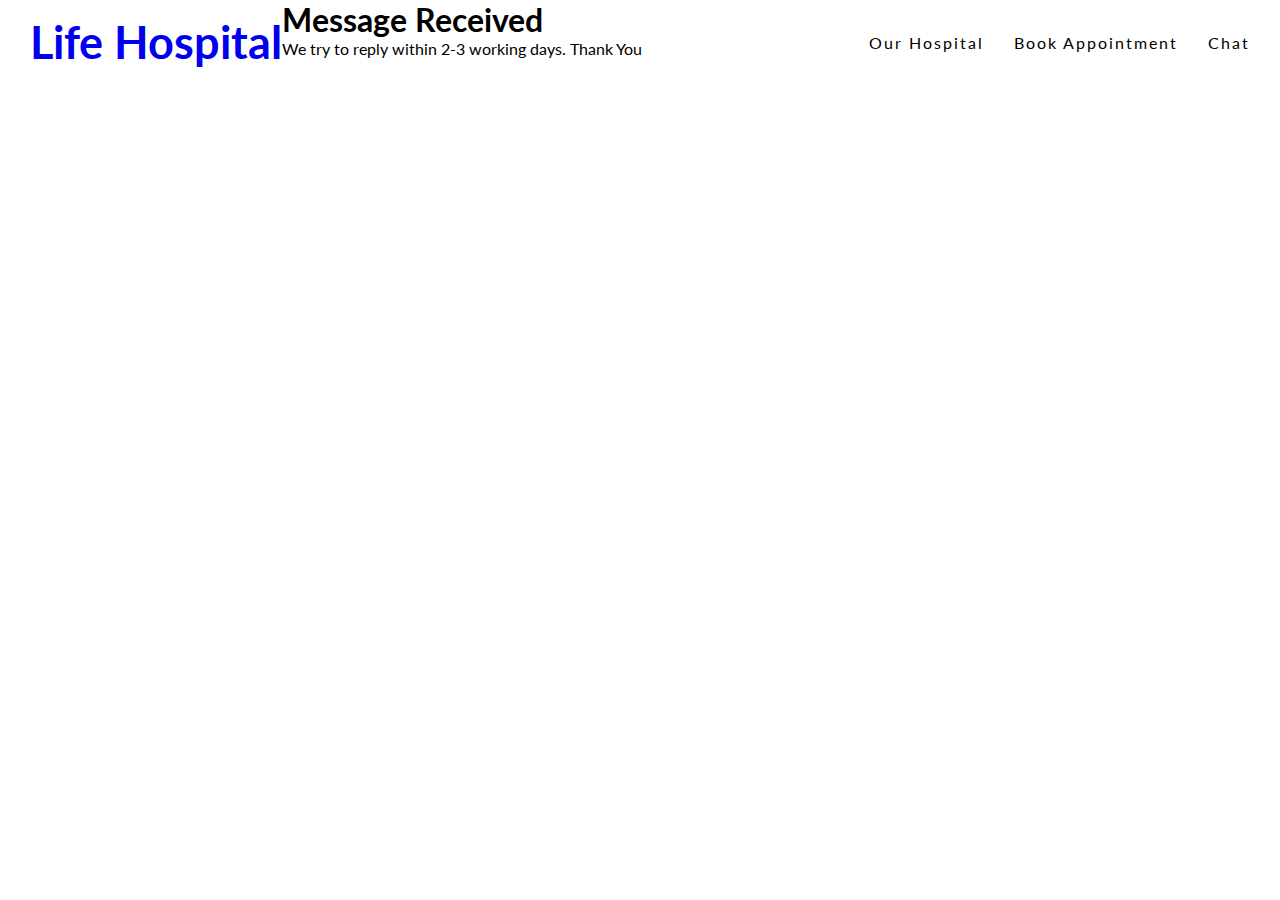
<file: 404a.html>
<!DOCTYPE html>
<html lang="en">

<head>
  <meta charset="UTF-8">
  <meta http-equiv="X-UA-Compatible" content="IE=edge">
  <meta name="viewport" content="width=device-width, initial-scale=1.0">
  <meta name="description" content="Life Hospital is based in Dublin,ireland">
  <meta name="keyword" content="life hospital dublin, ireland">
  <link rel="stylesheet" href="assets/css/style.css">
  <title>Life Hospital Dublin</title>
</head>

<body>
  <header>
    <a href="index.html">
      <h1 id="logo">Life Hospital<i class="fa-solid fa-hospital"></i></h1>
    </a>
    <nav>
      <ul id="menu">
        <li> <a href="chat.html">Chat<i class="fa-solid fa-phone-volume"></i></a>

        </li>
        <li>
          <a href="signup.html">Book Appointment<i class="fa-solid fa-book"></i></a>
        </li>
        <li>
          <a href="ourhospital.html" class="active
            ">Our Hospital</a>
        </li>
      </ul>
    </nav>
  </header>
  <body>
    <h1>Message Received </h1>
    <p>We try to reply within 2-3 working days. Thank You</p>
  </body>
  </body>
  </html>
</file>
<file: assets/css/style.css>
@import url('https://fonts.googleapis.com/css2?family=Lato:wght@300&family=Oswald:wght@300&display=swap');

* {
    margin: 0;
    padding: 0;
    border: none;
}

body {
    font-family: Lato, sans-serif;
    font-weight: 400;
    color: black;
    background-color: white
}

h1 h2 {
    text-transform: uppercase;
    letter-spacing: 2px;
    color: black;
}


#logo {
    float: left;
    font-size: 280%;
    margin-left: 30px;
}

#menu {
    font-size: 100%;
    letter-spacing: 2px;
}

#menu,
#logo {
    line-height: 85px;
}

#menu li {
    float: right;
    list-style-type: none;
    margin-right: 30px;

}

#menu a {
    text-decoration:
        none;
    color: inherit;
}

#menu a:hover {
    background-color: rgb(72, 146, 211);

}

/* hero image*/

#hero-outer {
    overflow: hidden;
    height: 400px;
    width: 100%;
    position: relative;

}

#cover-text,
#cover-text h2 {
    color: rgb(200, 250, 0);
    background-color: #3a3a3a;

}

#hero-image {
    height: 400px;
    width: 100%;
    background-image: url('../media/heroimagepng.png');
    background-repeat: no-repeat;
    background-position: center;
    background-size: cover;


    /* animation zoom effect on hero image*/
    animation-name: hero-zoom;
    animation-duration: 5s;
    animation-fill-mode: backwards;

}

/* creat the zoom level for hero image*/
@keyframes hero-zoom {
    from {
        transform: scale(1);
    }

    to {
        transform: scale(1.1);
    }
}

#cover-text {
    font-size: 130%;
    font-family: Arial, Helvetica, sans-serif;
    text-transform: uppercase;
    letter-spacing: 4px;
    width: 300px;
    height: 200px;
    padding-top: 40px;
    padding-left: 10px;
    top: 30px;
    left: 150px;
    position: absolute
}

/*overview*/
#overview {
    height: 600px;

}

#left-about {
    padding-top: 30px;
    width: 33%;
    float: left;

}

#right-about {
    padding-top: 30px;
    width: 33%;
    float: right;


}

#center-about {
    padding-top: 30px;
    width: 33%;
    margin: 0 auto;

}

hr {
    border-top: 1px solid #3a3a3a;
    width: 100%;
    margin: 5px;
}

.left-about-heading {
    width: 60%;
    float: right;
    line-height: 20px;
    clear: both;
    margin-bottom: 50px;
}

.right-about-heading {
    width: 80%;
    float: left;
    line-height: 30px;
    clear: both;
    margin-bottom: 50px;
}


.right-about-heading h2 {
    text-align: right;
}

.right-about-heading p {
    text-align: right;
}

.field,
.field__label,
.field__item {
    text-align: right;
}

#hope {
    text-align: center;
    font: bolder;
    margin: 20px 0;
    font-size: 250%;
}


#box-contianer {
    border-style: ridge;
    border-color: #3a3a3a;
    width: 400px;
    height: 400px;
    margin: 0 auto;
    padding: 10px;
    border-width: 2px
}

#box-cover-bg {
    background: url('../media/web1.jpg') no-repeat;
    height: 400px;
    width: 400px;
    background-size: cover;
}

/*our doctors*/
#doctors {
    background-image: url('../media/hero.jpg');
    background-repeat: no-repeat;
    background-size: cover;
    background-position: center;
    width: 100%;
    overflow: hidden;
}

#doctors div {
    color: aliceblue;
    background-color: rgba(0, 0, 0, .6);
    width: 20%;
    height: 300px;
    float: left;
    padding: 30px 0 0 10px;
    text-align: center;
    box-sizing: border-box;
    border: 2px solid;
}

/*footer styling*/
footer {
    height: 150px;
}

.social-media {
    text-align: center;

}

.social-media>li {
    display: inline;
}

.social-media i {
    font-size: 160%;
    margin: 1%;
    padding: 5%;
    color: #3a3a3a;
}

#photos {
    clear: both;

}

#photos>img {
    max-width: 50%;
    object-fit: scale-down;
    max-height: 50%;
}

/*media queries*/
/*media for larger to medium screens*/

@media screen and (max-width: 1200px) {
    #overview {
        width: 70%;
        height: 1200px;
        margin: 0 auto;
    }

    #hope {
        padding: 30px 0;
        margin: 0;
    }

    #right-about {
        width: 100%;
        float: left;
        padding: 0;
    }

    #left-about {
        width: 100%;
        float: left;
        padding: 0;

    }

    hr {
        display: none;
    }

    #doctors>div {
        width: 100%;
        clear: both;
        height: 150px;

    }

    #center-about {
        width: 100%;
        clear: both;
        padding: 0%;
        float: left;
    }

    #message,
    #thanks {
        width: auto;
        height: auto;
        text-align: center;
        margin: 0 auto;
        clear: both;
    }
}

/*for medium size screen*/
@media screen and (max-width: 950px) {
    #menu {
        clear: left;
        float: left;
        margin-left: 30px;
        margin-bottom: 20px;
        line-height: 25px;
    }

    #cover-text {
        left: 0;
    }

    #overview {
        width: 90%;
        height: 1200px;
        margin: 0 auto;
    }

    .left-about-heading,
    .right-about-heading {
        width: inherit;
    }

    .left-about-heading h2,
    .right-about-heading h2 {
        width: 100%;
        text-align: center;
    }

    .left-about-heading p,
    .right-about-heading p,
    .field,
    .field__label,
    .field__item {
        text-align: center;
        padding: 0 20px;
    }

    #images {
        column-count: 2;
    }

}

@media screen and (max-width: 960px) {
    #pothos1 {
        clear: both;
    }

    #signup,
    #myForm,
    #images {
        clear: both;
        margin: 0 auto;
        column-count: 1;
    }

    #message,
    #thanks {
        width: auto;
        height: auto;
        text-align: center;
        margin: 0 auto;
        clear: both;
    }

    #center-about {
        width: 100%;
        clear: both;
        padding: 0%;
        float: left;
    }
}

/* Form */

.form-section {
    clear: left;
    background: url('../media/pic2.1.jpg');
    background-size: cover;
    background-position: center;
    height: 900px;
}

.signup-form {
    margin: 150px 10% 0 0;
    color: #fff;
    background-color: rgba(60, 60, 60, 0.6);
    max-width: 400px;
    position: absolute;
    left: 10%;
    padding: 30px;
}

.signup-form>h2 {
    color: #fafafa;
    margin-bottom: 20px;
}

/* Button used to open the chat form - fixed at the bottom of the page */
.open-button {
    background-color: rgb(2, 2, 2);
    color: white;
    padding: 16px 20px;
    border: none;
    cursor: pointer;
    opacity: 0.8;
    position: fixed;
    bottom: 23px;
    right: 28px;
    width: 280px;
}

/* The popup chat - hidden by default */
.chat-popup {
    display: none;
    position: fixed;
    bottom: 0;
    right: 15px;
    border: 3px solid #f1f1f1;
    z-index: 9;
}

/* Add styles to the form container */
.form-container {
    max-width: 300px;
    padding: 10px;
    background-color: white;
}

/* Full-width textarea */
.form-container textarea {
    width: 100%;
    margin: 5px 0 22px 0;
    border: none;
    background: #f1f1f1;
    resize: none;
    min-height: 200px;
}

/* When the textarea gets focus, do something */
.form-container textarea:focus {
    background-color: #ddd;
    outline: none;
}

/* Set a style for the submit/send button */
.form-container .btn {
    background-color: #000000;
    color: white;
    padding: 16px 20px;
    border: none;
    cursor: pointer;
    width: 100%;
    margin-bottom: 10px;
    opacity: 0.8;
}

/* Add a red background color to the cancel button */
.form-container .cancel {
    background-color: red;
}


.text-input {
    background: transparent;
    color: #fafafa;
    width: 100%;
    height: 25px;
    margin: 5px 0 20px 0;
    border: 1px solid #fafafa;
    border-radius: 2px;
}

.text-input:hover {
    border-color: #f16c6b;
}

.join-button {
    margin-top: 20px;
    border-radius: 2px;
    padding: 15px 32px 15px 32px;
    text-align: center;
    font-size: 100%;
    background-color: #070707;
    color: #fafafa;
    display: block;
}

.join-button:hover {
    background-color: #fafafa;
    color: #ff0000;
}

@media screen and (max-width: 800px) {

    #center-about {
        width: 100%;
        clear: both;
        padding: 0%;
        float: left;
    }
}

#images {
    clear: both;
    line-height: 0;
    column-count: 3;
    column-gap: 0;
}

#images>img {
    width: 100%;
}

#message,
#thanks {
    text-align: center;
}

/* media query*/
@media screen and (min-width: 350px) {
 #doctor,
 #box-contianer, #box-cover-bg{
        max-width: 300px;
        max-height: 300px;
    }

}
</file>
